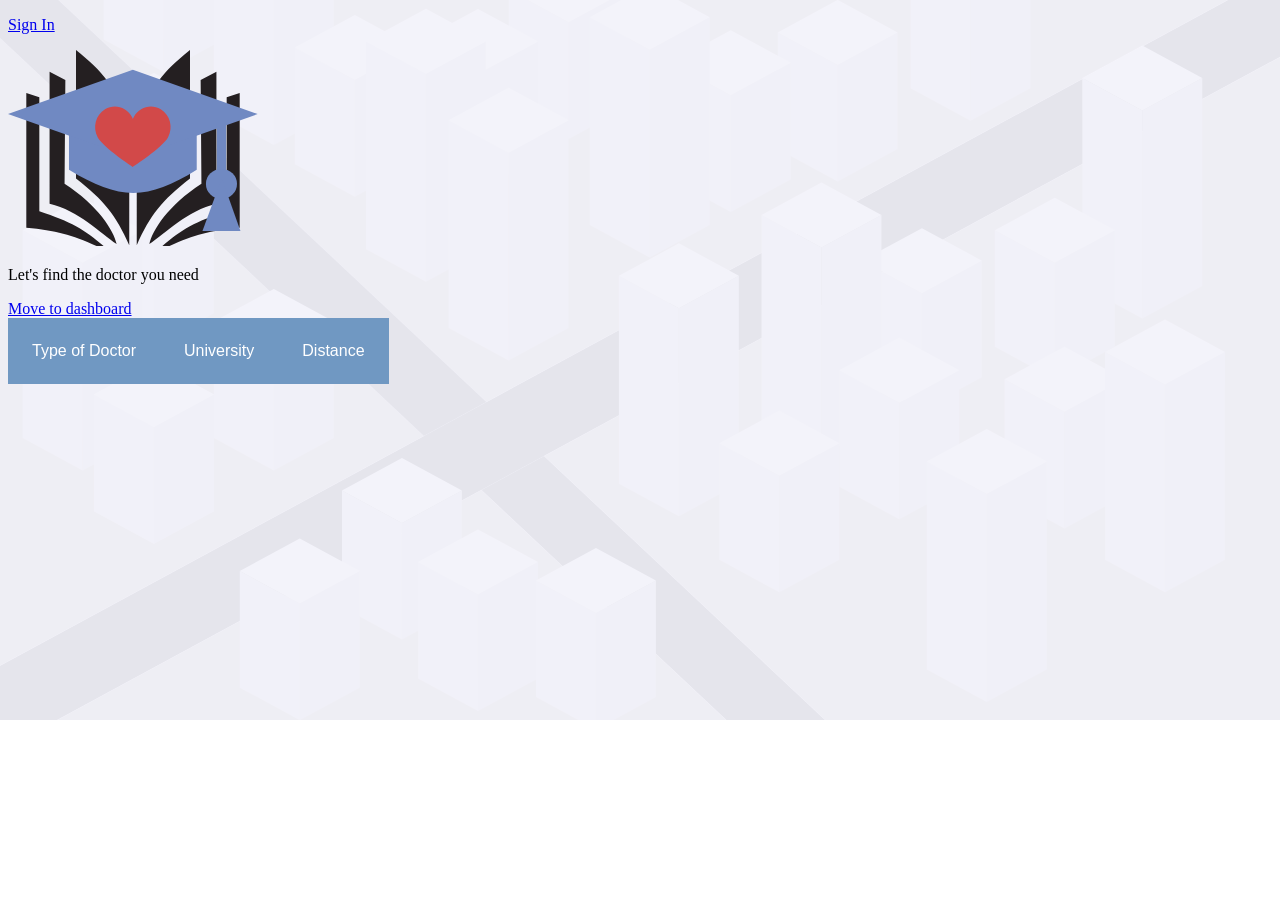
<file: SHCA/index.html>
<!-- LANDING PAGE -->
<!DOCTYPE html>
<html lang="en">
<head>
    <!-- Meta Data -->
    <meta charset="UTF-8">
    <meta name="viewport" content="width=device-width, initial-scale=1.0">
    <!-- Title -->
    <title>SHCA Landing Page</title>
    <!-- Scripts -->
    <script src="scripts/script.js" defer></script>
    <!-- Links and Stylesheets -->
     <link rel="stylesheet" href="css/backgrounds.css">
     <link rel="stylesheet" href="css/index.css">
</head>
<body class="landing">
    <!-- GLOBAL HEADER -->
    <header>
        <!-- Person Image -->
        <p><a href="signin.html">Sign In</a></p> <!-- Sign-in Bun -SR -->
    </header>

    <!-- MAIN -->
    <main>
        <!-- Centerpiece for page -SR -->
         <div class="center-container">
            <img class="bigLogo" src="images/logo.svg" 
             width="250"
             alt="A picture of a book behind a graduation cap with a heart inside of it.">
             <p>Let's find the doctor you need</p>
         </div>
        
        
        <a href="dashboard.html">Move to dashboard</a> <br>

        <!-- This section needs more comments -SR -->
        <!--Below is the filtering settings to allow people to search for doctor immediately,
        this can be changed but this is the basic search system -WJF -->
        <div style="float:inline-start;" class="dropdown-container">
            <button onclick="toggleFilters()" class="dropbtn">Type of Doctor</button>
            <div id="filtersDropdown" class="dropdown-content">
                <a href="#">Option 1</a>
                <a href="#">Option 2</a>
                <a href="#">Option 3</a>
            </div>
        </div>

        <div style="float: inline-start;"   class="dropdown-container">
            <button onclick="toggleFavorites()" class="dropbtn">University</button>
            <div id="favoritesDropdown" class="dropdown-content">
                <a href="#">Option 1</a>
                <a href="#">Doctor Michael</a>
            </div>
        </div>

        <div style="float: inline-start;"   class="dropdown-container">
            <button onclick="toggleFavorites()" class="dropbtn">Distance</button>
            <div id="favoritesDropdown" class="dropdown-content">
                <a href="#">Option 1</a>
                <a href="#">Doctor Michael</a>
            </div>
        </div>
    </main>

    <!-- GLOBAL FOOTER -->
    <footer>
    </footer>
</body>
</html>
</file>
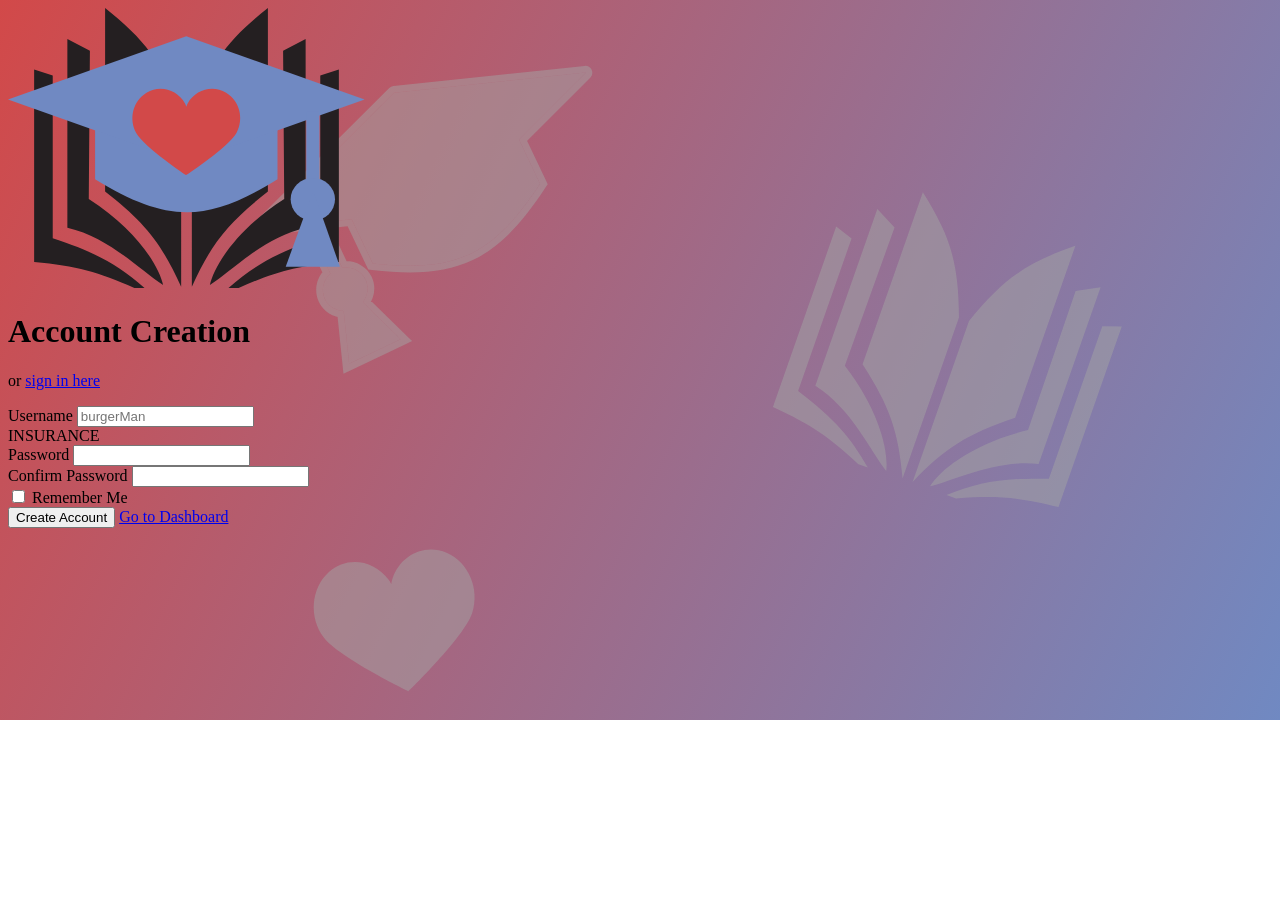
<file: SHCA/creation.html>
<!-- ACCOUNT CREATION PAGE -->
<!DOCTYPE html>
<html lang="en">
<head>
    <!-- Meta Data -->
    <meta charset="UTF-8">
    <meta name="viewport" content="width=device-width, initial-scale=1.0">
    <!-- Title -->
    <title>Account Creation</title>
    <!-- Links and Stylesheet -->
     <link rel="stylesheet" href="css/backgrounds.css"> <!-- Gives the page the background from Figma -->
</head>
<body class="accounts">
    <!-- GLOBAL HEADER -->
    <header>
        <!-- Logo --> <!-- Probably going to move this down??? -SR -->
        <img src="images/logo.svg" alt="A picture of a book behind a graduation cap with a heart inside of it.">
    </header>

    <!-- MAIN -->
    <main>
        <!-- The Account Creation Box -SR -->
         <form action="" method="">
            <div> <!-- Heading Box -->
                <h1>Account Creation</h1>
                <p>or <a href="signin.html">sign in here</a></p> 
            </div>
            <div> <!-- Username Section -->
                <label for="username">Username</label>
                <input type="text" id="username" name="username" placeholder="burgerMan" required>
            </div>
            <div> <!-- Insurance Section -->
                INSURANCE
            </div>
            <div> <!-- Password Section -->
                <label for="password">Password</label>
                <input type="text" id="password" name="password" required>
            </div>
            <div>
                <label for="confirm_pw">Confirm Password</label>
                <input type="text" id="confirm_pw" name="confirm_pw" required>
            </div>
            <div> <!-- Remember Me Checkbox -->
                <input type="checkbox" id="remember" name="remember">
                <label for="checkbox" id="remember">Remember Me</label>
            </div>
            <div> <!-- Create Button section -->
                <button type="submit">Create Account</button>
                <a href="dashboard.html">Go to Dashboard</a>
            </div>
            <!-- THIS IS WHERE WE WILL TAKE DATA AND THEN SEND IT OFF TO THE BACKEND -SR -->
         </form>
         <!-- END of AC Box -->
    </main>

    <!-- GLOBAL FOOTER -->
    <footer>
    </footer>
</body>
</html>
</file>
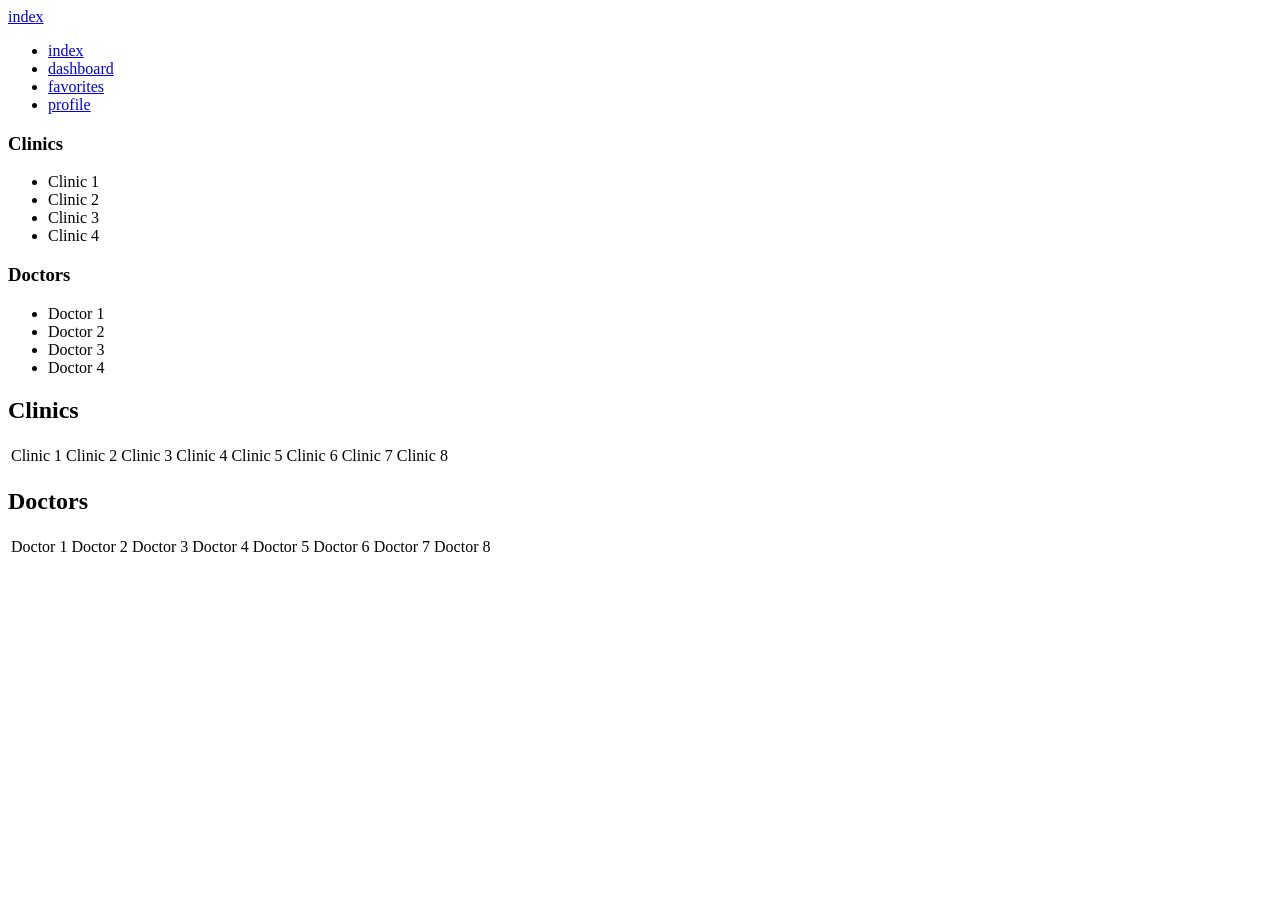
<file: SHCA/favorites.html>
<!-- FAVORITES PAGE -->
<!DOCTYPE html>
<html lang="en">
<head>
    <!-- Meta Data -->
    <meta charset="UTF-8">
    <meta name="viewport" content="width=device-width, initial-scale=1.0">
    <!-- Title -->
    <title>Favorites</title>
    <!-- Links and Stylesheets -->
</head>
<body>
    <!-- GLOBAL HEADER -->
    <header>
        <!-- The Navbar -WF -->
        <nav class ="navbar">
        <div class="logo"><a href="index.html">index</a></div>
        
        <ul class="nav-links">
            <li><a href="index.html"                    > index     </a></li>
            <li><a href="dashboard.html"                > dashboard </a></li>
            <li><a href="favorites.html" class="active" > favorites </a></li>
            <li><a href="profile.html"                  > profile   </a></li>
        </ul>
        </nav>
        <!-- END of Navbar -->
    </header>

    <!-- MAIN -->
    <main>
        <section> <!-- List section-->
            <aside>
                <h3>Clinics</h3>
                <ul>
                    <li>Clinic 1</li>
                    <li>Clinic 2</li>
                    <li>Clinic 3</li>
                    <li>Clinic 4</li>
                </ul>
                <h3>Doctors</h3>
                <ul>
                    <li>Doctor 1</li>
                    <li>Doctor 2</li>
                    <li>Doctor 3</li>
                    <li>Doctor 4</li>
                </ul>
            </aside>
        </section>
        <section>
            <h2>Clinics</h2>
            <table> <!-- Just messing around with tables, there is most likely no need for them cuz they are outdated -SR -->
                <tr>
                    <td>Clinic 1</td>
                    <td>Clinic 2</td>
                    <td>Clinic 3</td>
                    <td>Clinic 4</td>
                    <td>Clinic 5</td>
                    <td>Clinic 6</td>
                    <td>Clinic 7</td>
                    <td>Clinic 8</td>
                </tr>
            </table>
            <h2>Doctors</h2>
            <table> <!-- Just messing around with tables, there is most likely no need for them cuz they are outdated -SR -->
                <tr>
                    <td>Doctor 1</td>
                    <td>Doctor 2</td>
                    <td>Doctor 3</td>
                    <td>Doctor 4</td>
                    <td>Doctor 5</td>
                    <td>Doctor 6</td>
                    <td>Doctor 7</td>
                    <td>Doctor 8</td>
                </tr>
            </table>
        </section>
    </main>

    <!-- GLOBAL FOOTER -->
    <footer>
    </footer>
</body>
</html>
</file>
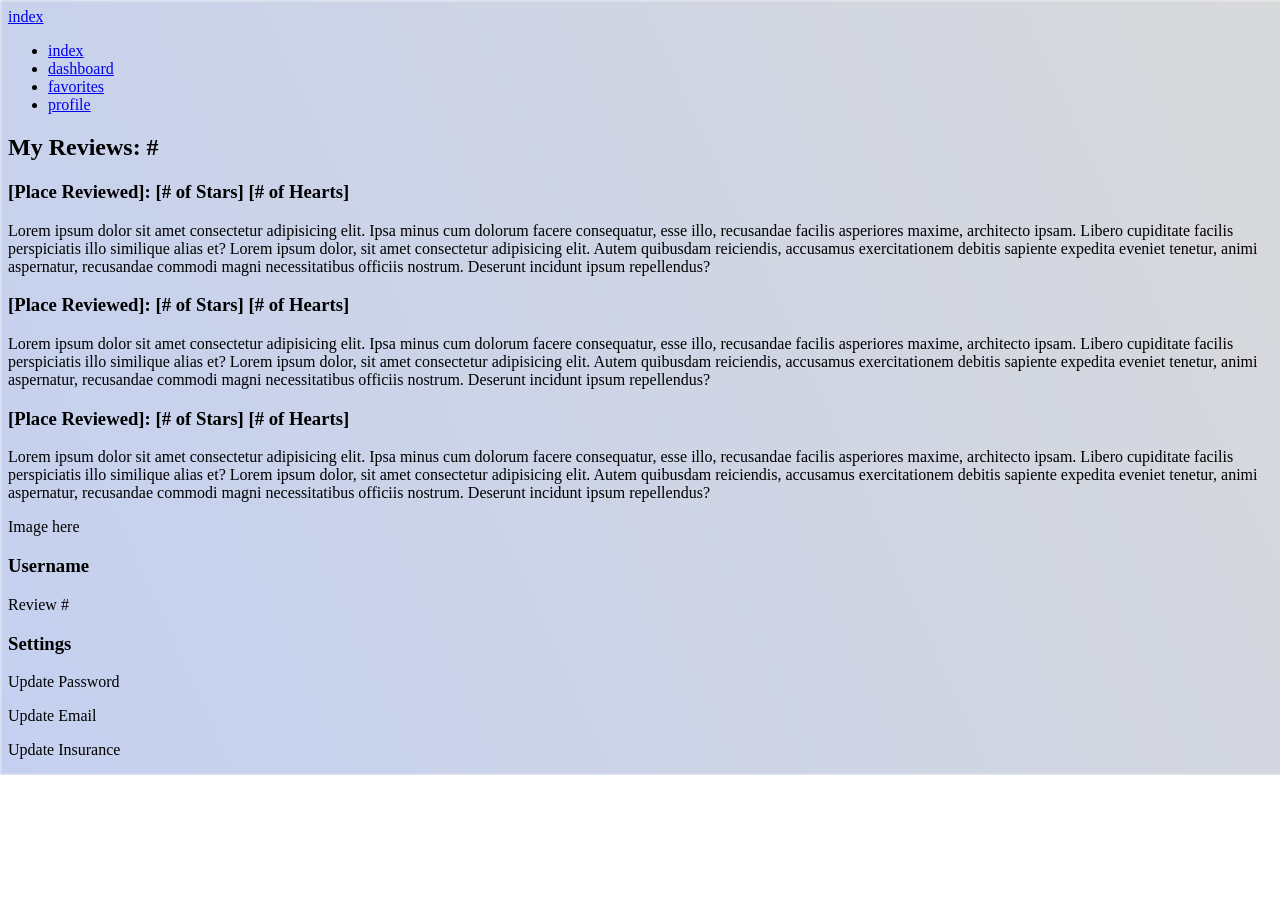
<file: SHCA/profile.html>
<!-- PROFILE PAGE -->
<!DOCTYPE html>
<html lang="en">
<head>
    <!-- Meta Data -->
    <meta charset="UTF-8">
    <meta name="viewport" content="width=device-width, initial-scale=1.0">
    <!-- Title -->
    <title>Profile</title>
    <!-- Links and Style Sheets -->
     <link rel="stylesheet" href="css/backgrounds.css">
</head>
<body class="profile">
    <!-- GLOBAL HEADER -->
    <header>
        <!-- The Navbar -WF -->
        <nav class ="navbar">
        <div class="logo"><a href="index.html">index</a></div>
        
        <ul class="nav-links">
            <li><a href="index.html"                  > index     </a></li>
            <li><a href="dashboard.html"              > dashboard </a></li>
            <li><a href="favorites.html"              > favorites </a></li>
            <li><a href="profile.html" class="active" > profile   </a></li>
        </ul>
        </nav>
    </header>

    <!-- MAIN -->
    <main>
        <!-- Review Section w/ Placeholder values -SR -->
        <section>
            <h2>My Reviews: #</h2>
            <h3>[Place Reviewed]: [# of Stars] [# of Hearts]</h3>
            <p>Lorem ipsum dolor sit amet consectetur adipisicing elit. Ipsa minus cum dolorum facere consequatur, esse illo, recusandae facilis asperiores maxime, architecto ipsam. Libero cupiditate facilis perspiciatis illo similique alias et? Lorem ipsum dolor, sit amet consectetur adipisicing elit. Autem quibusdam reiciendis, accusamus exercitationem debitis sapiente expedita eveniet tenetur, animi aspernatur, recusandae commodi magni necessitatibus officiis nostrum. Deserunt incidunt ipsum repellendus?</p>
            <h3>[Place Reviewed]: [# of Stars] [# of Hearts]</h3>
            <p>Lorem ipsum dolor sit amet consectetur adipisicing elit. Ipsa minus cum dolorum facere consequatur, esse illo, recusandae facilis asperiores maxime, architecto ipsam. Libero cupiditate facilis perspiciatis illo similique alias et? Lorem ipsum dolor, sit amet consectetur adipisicing elit. Autem quibusdam reiciendis, accusamus exercitationem debitis sapiente expedita eveniet tenetur, animi aspernatur, recusandae commodi magni necessitatibus officiis nostrum. Deserunt incidunt ipsum repellendus?</p><h3>[Place Reviewed]: [# of Stars] [# of Hearts]</h3>
            <p>Lorem ipsum dolor sit amet consectetur adipisicing elit. Ipsa minus cum dolorum facere consequatur, esse illo, recusandae facilis asperiores maxime, architecto ipsam. Libero cupiditate facilis perspiciatis illo similique alias et? Lorem ipsum dolor, sit amet consectetur adipisicing elit. Autem quibusdam reiciendis, accusamus exercitationem debitis sapiente expedita eveniet tenetur, animi aspernatur, recusandae commodi magni necessitatibus officiis nostrum. Deserunt incidunt ipsum repellendus?</p>
        </section>
        <!-- END of Review Centerpiece -->

        <!-- Username and Profile picture section -SR -->
        <section> 
            <aside>
                <p>Image here</p>
                <h3>Username</h3>
                <p>Review #</p>
            </aside> 
        </section>
        <!-- END of Profile Section -->

        <!-- Setings section -SR -->
        <section> 
            <aside>
                <h3>Settings</h3>
                <p>Update Password</p>
                <p>Update Email</p>
                <p>Update Insurance</p>
            </aside>
        </section>
        <!-- END of Settings Sections -->
    </main>

    <!-- GLOBAL FOOTER -->
    <footer>
    </footer>
</body>
</html>
</file>
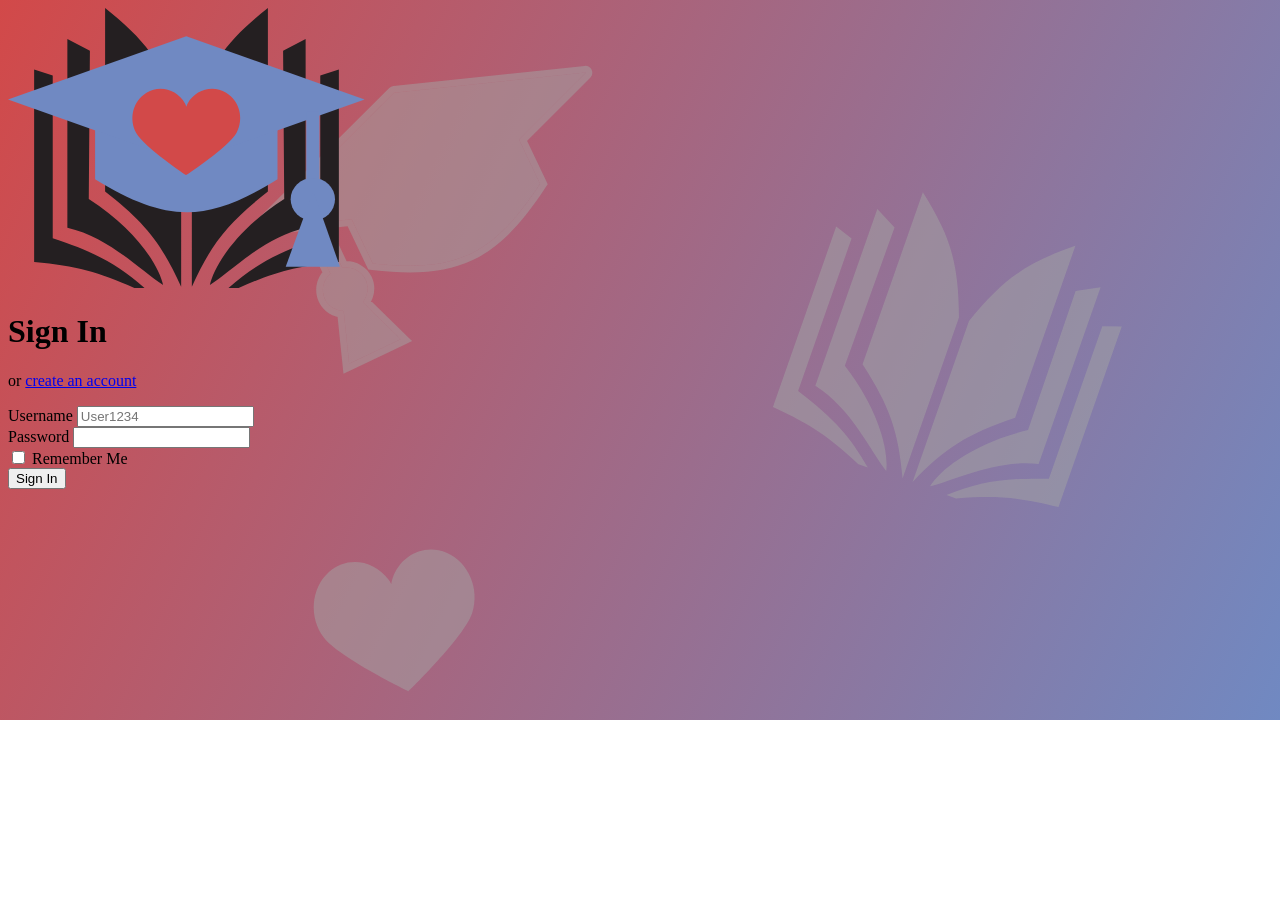
<file: SHCA/signin.html>
<!-- SIGNIN PAGE -->
<!DOCTYPE html>
<html lang="en">
<head>
    <!-- Meta Data -->
    <meta charset="UTF-8">
    <meta name="viewport" content="width=device-width, initial-scale=1.0">
    <!-- Title -->
    <title>Login</title>
    <!-- Links and Stylesheets -->
    <link rel="stylesheet" href="css/backgrounds.css"> <!-- Gives the page the background from Figma -->
</head>
<body class="accounts"> 
    <!-- GLOBAL HEADER -->
    <header>
        <!-- Logo -->
        <img src="images/logo.svg" alt="A picture of a book behind a graduation cap with a heart inside of it.">
    </header>

    <!-- MAIN -->
    <main>
        <!-- The Sign-in Box -SR -->
        <form action="">
            <div> <!-- Heading Section -->
                <h1>Sign In</h1>
                <p>or <a href="creation.html">create an account</a></p>
            </div>
            <div> <!-- Username Section -->
                <label for="s_username">Username</label>
                <input type="text" id="s_username" name="s_username" placeholder="User1234">
            </div>
            <div> <!-- Password Section -->
                <label for="s_password">Password</label>
                <input type="text" id="s_password" name="s_password">
            </div>
            <div> <!-- Remember Me Section -->
                <input type="checkbox" id="s_remember" name="s_remember">
                <label for="s_remember">Remember Me</label>
            </div>
            <div> <!-- Submit Button Section -->
                <button type="submit">Sign In</button>
            </div>
        </form> <!-- END of Sign-in Box -->
    </main>

    <!-- GLOBAL FOOTER -->
    <footer>

    </footer>
</body>
</html>
</file>
<file: SHCA/css/backgrounds.css>
/* This is the file I am using to apply the backgrounds to each page.
    Turns out you can use one file for multiple pages! We just need
    to use classes on each of the bodies in the html files and then
    we can apply specific changes to it with one CSS file like 
    below. - SR */

body { /* Just figured out you can apply all of them with one class, may make it so its just for a specific background class to make it so we can specify other stuff but I do not know yet. Maybe we don't need to because those say background n stuff? -SR */
    background-size: cover;
    background-repeat: no-repeat;
}

/* Sign-in & Account BG -SR */
body.accounts { background-image: url('../images/accountBG.svg'); }

/* Landing BG. Very temporary, I do not love it as is. -SR */
body.landing { background-image: url('../images/landingBG.svg');}

/* Dashboard BG - SR*/
body.dashboard { background-image: url('../images/googleMapOfDenton.png'); }

/* Profile BG, still not 100% sold - SR */
body.profile { background-image: url('../images/profileBG.svg'); }
</file>
<file: SHCA/css/index.css>
.dropdown-container{ /* Dropdown Container Positinal and Disply Content KH*/
    position: relative;
    display: center;
    justify-content: center;
}

.dropbtn { /*Physical Button Physical characteristics KH*/
  background-color: #7098C2;
  color: white;
  padding: 24px;
  font-size: 16px;
  border: none;
  cursor: pointer;
}


.dropbtn:hover, .dropbtn:focus { /*Button Hover Color KH*/
  background-color: #2980B9;
}


.dropdown { /*Drop down Box KH*/
  position: relative;
  display: inline-block;
}

.dropdown-content { /*Physical Box display for dropdown menu KH*/
  display: none;
  position: absolute;
  background-color: #f1f1f1;
  min-width: 160px;
  box-shadow: 0px 8px 16px 0px rgba(0,0,0,0.2);
  z-index: 1;
}


.dropdown-content a { /*Items within the dropdown box KH*/
  color: black;
  padding: 12px 16px;
  text-decoration: none;
  display: block;
}


.dropdown-content a:hover {background-color: #ddd;} /*Hover fuctionality for drop down Options KH*/

.show {display:block;}
</file>
